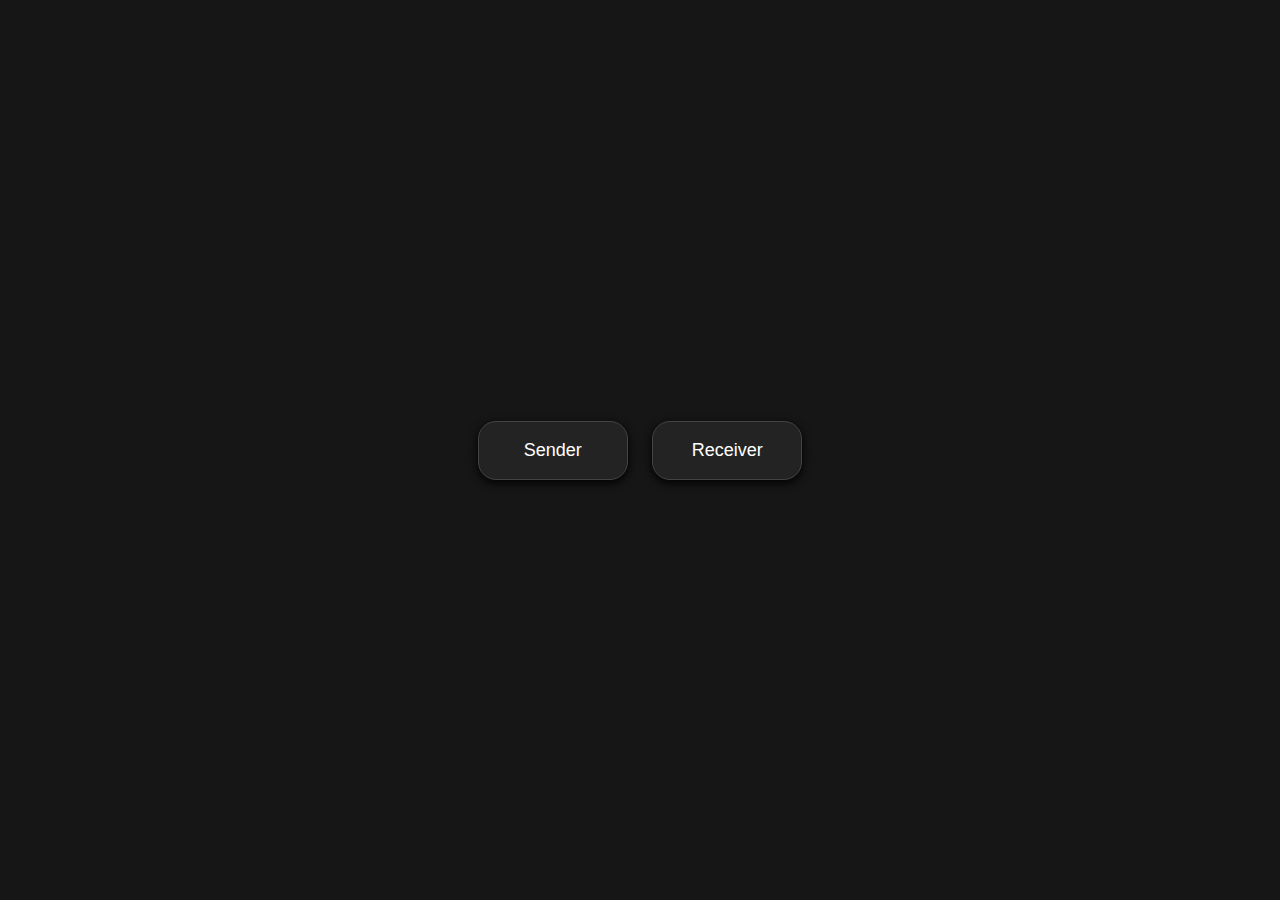
<file: index.html>
<!DOCTYPE html>
<html lang="en">

<head>
  <meta charset="UTF-8">
  <meta name="viewport" content="width=device-width, initial-scale=1.0">
  <title>PeerJS Communication</title>
  <script src="requirements.js"></script>
  <script src="initialization.js" defer></script>
  <style>
    body {
      display: flex;
      justify-content: center;
      align-items: center;
      height: 100vh;
      margin: 0;
      font-family: Arial, sans-serif;
      background-color: #161616;
      color: white;
    }

    #container {
      display: flex;
      justify-content: center;
      align-items: center;
      flex-direction: column;
      text-align: center;
    }

    .hidden {
      display: none !important;
    }

    button {
      width: 150px;
      padding: 20px;
      margin: 10px;
      font-size: 18px;
      cursor: pointer;
      color: inherit;
      background-color: rgb(35, 35, 35);
      border: 1px solid #444444;
      box-shadow: 0 3px 10px black;
      padding: 1em 2em;
      border-radius: 1em;
    }

    #senderUI,
    #receiverUI {
      display: flex;
      flex-direction: column;
      align-items: center;
    }

    #senderUI input,
    #senderUI textarea,
    #receiverUI textarea {
      margin: 10px;
      padding: 10px;
      font-size: 16px;
      width: 300px;
    }

    #senderUI textarea,
    #receiverUI textarea {
      height: 100px;
    }

    #qrCode {

      img, canvas {
      background: white;
      padding: 1em;
      border-radius: 1em;
      }
    }

    #qrScanner {
      margin: 20px;
      width: 300px;
      height: 300px;
      overflow: hidden;
      border-radius: 1em;
    }

    .nontextareaelems {
      display: flex;
      flex-direction: column;
      background-color: rgb(35, 35, 35);
      border: 1px solid #444444;
      box-shadow: 0 3px 10px black;
      padding: 2em;
      border-radius: 1em;
      align-items: center;
    }

    .loader {
      position: relative;
      width: 108px;
      height: 100px;
      display: flex;
      justify-content: space-between;
      align-items: center;
    }

    .loader::after,
    .loader::before {
      content: '';
      display: inline-block;
      width: 48px;
      height: 48px;
      background-color: #FFF;
      background-image: radial-gradient(circle 14px, #0d161b 100%, transparent 0);
      background-repeat: no-repeat;
      border-radius: 50%;
      animation: eyeMove 10s infinite, blink 10s infinite;
    }

    @keyframes eyeMove {

      0%,
      10% {
        background-position: 0px 0px
      }

      13%,
      40% {
        background-position: -15px 0px
      }

      43%,
      70% {
        background-position: 15px 0px
      }

      73%,
      90% {
        background-position: 0px 15px
      }

      93%,
      100% {
        background-position: 0px 0px
      }
    }

    @keyframes blink {

      0%,
      10%,
      12%,
      20%,
      22%,
      40%,
      42%,
      60%,
      62%,
      70%,
      72%,
      90%,
      92%,
      98%,
      100% {
        height: 48px
      }

      11%,
      21%,
      41%,
      61%,
      71%,
      91%,
      99% {
        height: 18px
      }
    }
  </style>
</head>

<body>

  <div id="container">
    <div id="initialScreen">
      <button class="btn" id="senderButton">Sender</button>
      <button class="btn" id="receiverButton">Receiver</button>
    </div>

    <!-- Sender UI -->
    <div id="senderUI" class="hidden">
      <div class="nontextareaelems">

        <h2>Sender</h2>
        <div id="qrScanner"></div>
        <label for="peerId">Enter Receiver's PeerJS ID (if QR scan fails):</label>
        <input type="text" id="peerId" placeholder="Receiver's ID">
        <button id="connectButton">Connect</button>
      </div>
      <textarea id="textArea" placeholder="Enter text"></textarea>
    </div>

    <!-- Receiver UI -->
    <div id="receiverUI" class="hidden">
      <div class="nontextareaelems">

        <h2>Receiver</h2>
        <p>Share this PeerJS ID with the sender:</p>
        <p id="receiverId"></p>
        <div id="qrCode"><span class="loader"></span></div>
      </div>
      <textarea id="textAreaReceiver" placeholder="Enter text"></textarea>
    </div>
    
  </div>

</body>

</html>
</file>
